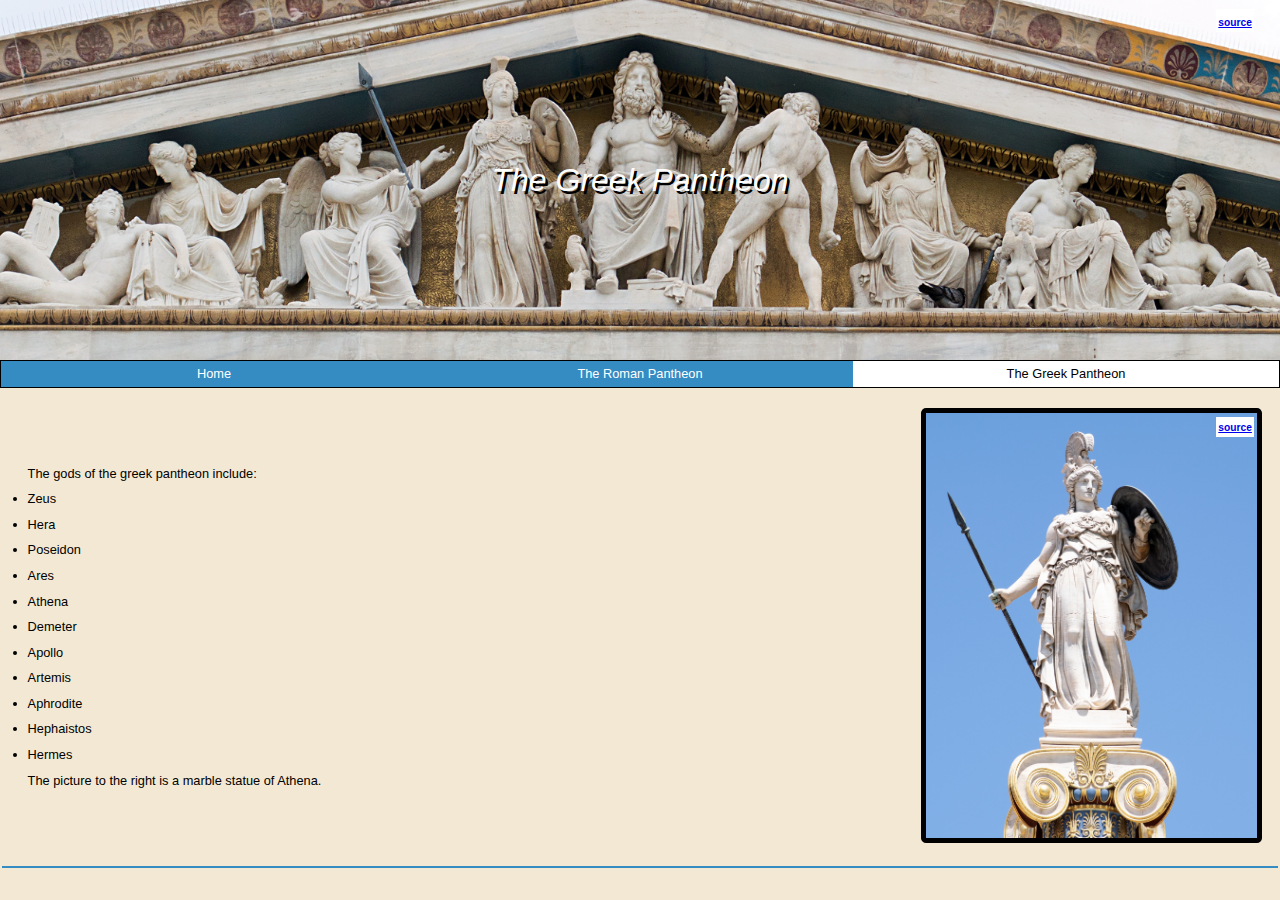
<file: greek.html>
<!DOCTYPE html>
<html lang="en">
<head>
    <meta charset="UTF-8">
    <title>Greek Pantheon</title>
    <link rel="stylesheet" href="index.css">
</head>
<body onload="document.body.style.opacity='1'">
    <div class="header" id="greekheader">
        <div class="headersource">
            <a href="https://stock.adobe.com/images/zeus-athena-and-other-ancient-greek-gods-and-deities/105213468?prev_url=detail" class="sourcetext">source</a>
        </div>
        <p class="headertext"><i>The Greek Pantheon</i></p>
        <!--Header-->
    </div>

    <table class="nav">
        <!--Nav-->
        <tbody>
            <tr>
                <td class="naventry" onclick="location.href='index.html'">Home</td>
                <td class="naventry" onclick="location.href='roman.html'">The Roman Pantheon</td>
                <td class="navselected">The Greek Pantheon</td>
            </tr>
        </tbody>
    </table>

    <table class="page">
        <!--Body-->
        <tbody>
            <tr>
                <!--P1-->
                <td class="pagemain">
                    The gods of the greek pantheon include:
                    <ul>
                        <li>Zeus</li>
                        <li>Hera</li>
                        <li>Poseidon</li>
                        <li>Ares</li>
                        <li>Athena</li>
                        <li>Demeter</li>
                        <li>Apollo</li>
                        <li>Artemis</li>
                        <li>Aphrodite</li>
                        <li>Hephaistos</li>
                        <li>Hermes</li>
                    </ul>
                    The picture to the right is a marble statue of Athena.
                </td>
                <td class="pageside">
                    <div class="headersource">
                        <a href="https://stock.adobe.com/images/athena-marble-statue-with-blue-sky/207489462?prev_url=detail" class="sourcetext">source</a>
                    </div>
                    <img class="portrait" src="img/athena.jpeg" alt="Statue of Athena">
                </td>
            </tr>
            <tr><td colspan="2"><hr></td></tr>
        </tbody>
    </table>
</body>
</html>
</file>
<file: index.css>
* {
    margin: 0%;
    padding: 0%;
    font-family: "Verdana", sans-serif;
    transition: 0.1s;
    -webkit-transition: 0.1s;
    -o-transition: 0.1s;
    -moz-transition: 0.1s;
}

body {
    background-color: #f3e8d3;
}

hr {
    display: block;
    border: 0;
    border-top: 0.2vw solid #348cc2;
}

.header {
    width: 100vw;
    height: 40vh;
    background-position: center;
    background-size: cover;
}

#homeheader {
    background-image: url("img/pantheon.jpeg");
}

#romanheader {
    background-image: url("img/coliseum.jpeg");
}

#greekheader {
    background-image: url("img/athens.jpeg");
}

#compheader {
    background-image: url("img/acropolis.jpeg");
}

.headertext {
    text-align: center;
    line-height: 40vh;

    color: white;
    font-size: 2.5vmax;
    text-shadow: 0.2vmax 0.2vmax black;
}

.headersource {
    position: absolute;
    right: 2vw;
    margin-top: 1vh;
    padding: 0.2vmax;
    background-color: white;
}

.sourcetext {
    font-family: 'Arial', sans-serif;
    font-weight: bolder;
    font-size: 0.8vmax;

}


.nav {
    width: 100vw;
    height: 2.5vh;

    border: 1px solid black;
    border-collapse: collapse;

    background-color: #348cc2;
}

.nav td {
    text-align: center;
    width: 33vw;

    font-size: 1vmax;
    line-height: 2vmax;

    transition: 0.2s;
    -webkit-transition: 0.2s;
    -o-transition: 0.2s;
    -moz-transition: 0.2s;
}
.naventry{
    color: white;

}

.naventry:hover {
    background-color: whitesmoke;
    color: #1c1c1c;
}

.navselected {
    text-align: center;
    background-color: white;

    color: black;
}

#nametable {
    width: 100%;
    height: 100%;
    border: 0.2vmax solid black;
    border-radius: 0.2vmax;
}

.nametablehead {
    font-weight: bold;
    text-align: center;
}

.nametableentry {
    border: 0.2vmax solid black;
    border-radius: 0.2vmax;

}



.page {
    width: 100vw;
    height: auto;

    font-size: 1vmax;
    font-family: "Times New Roman", serif;
}

.pagemain {
    width: 70%;
    padding: 2vh 2vw;
    line-height: 2vmax;
}

.pageside {
    width: 30%;
    padding: 2vh 2vw;
}

.portrait {
    width: 100%;
    border: 0.4vmax solid black;
    border-radius: 0.4vmax;
}

#pages {
    background-color: #348cc2;
    color: white;
    font-size: 1vmax;
    line-height: 2vmax;
}
</file>
